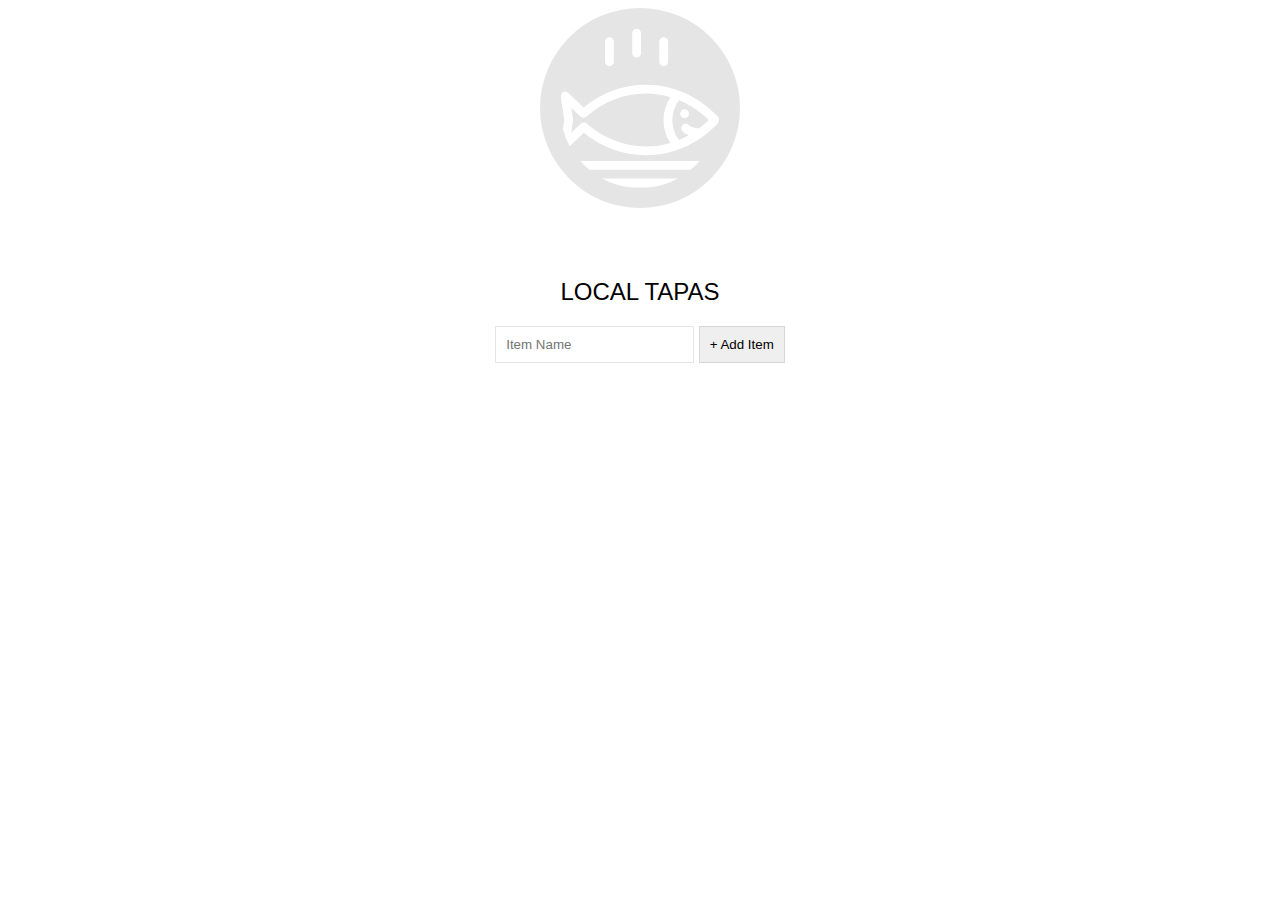
<file: index.html>
<html>
    <head>
        <link rel="stylesheet" type="text/css" href="localstorage.css">    </head>
    <body>
        <svg xmlns="http://www.w3.org/2000/svg" xmlns:xlink="http://www.w3.org/1999/xlink" version="1.1" x="0px" y="0px" viewBox="0 0 512 512" enable-background="new 0 0 512 512" xml:space="preserve"><g><path d="M495.9,425.3H16.1c-5.2,0-10.1,2.9-12.5,7.6c-2.4,4.7-2.1,10.3,0.9,14.6l39,56.4c2.6,3.8,7,6.1,11.6,6.1h401.7   c4.6,0,9-2.3,11.6-6.1l39-56.4c3-4.3,3.3-9.9,0.9-14.6C506,428.2,501.1,425.3,495.9,425.3z M449.4,481.8H62.6L43,453.6H469   L449.4,481.8z"/><path d="M158.3,122c7.8,0,14.1-6.3,14.1-14.1V43.4c0-7.8-6.3-14.1-14.1-14.1c-7.8,0-14.1,6.3-14.1,14.1v64.5   C144.2,115.7,150.5,122,158.3,122z"/><path d="M245.1,94.7c7.8,0,14.1-6.3,14.1-14.1V16.1c0-7.8-6.3-14.1-14.1-14.1C237.3,2,231,8.3,231,16.1v64.5   C231,88.4,237.3,94.7,245.1,94.7z"/><path d="M331.9,122c7.8,0,14.1-6.3,14.1-14.1V43.4c0-7.8-6.3-14.1-14.1-14.1s-14.1,6.3-14.1,14.1v64.5   C317.8,115.7,324.1,122,331.9,122z"/><path d="M9.6,385.2c5.3,2.8,11.8,1.9,16.2-2.2l50.6-47.7c56.7,46.5,126.6,71.9,198.3,71.9c0,0,0,0,0,0   c87.5,0,169.7-36.6,231.4-103.2c5-5.4,5-13.8,0-19.2c-61.8-66.5-144-103.2-231.4-103.2c-72,0-142.2,25.6-199,72.5l-50-47.1   c-4.4-4.1-10.9-5-16.2-2.2c-5.3,2.8-8.3,8.7-7.4,14.6l11.6,75L2.2,370.6C1.3,376.5,4.2,382.4,9.6,385.2z M380.9,230.8   c34.9,14.3,67.2,35.7,95.3,63.6c-10.1,10-20.8,19.2-31.9,27.5c-22.4-3.3-29.6-8.8-30.7-9.7c-4-5.7-11.8-7.7-18.1-4.4   c-6.9,3.6-9.5,12.2-5.9,19.1c1.9,3.5,7.3,10.3,22.4,16c-10.1,5.7-20.5,10.7-31.1,15.1C352.4,320.2,352.4,268.6,380.9,230.8z    M36.3,255.6l29.4,27.7c5.3,5,13.6,5.1,19.1,0.3c53.2-47.6,120.7-73.7,190-73.7c26.9,0,53.2,3.9,78.5,11.3   c-29.3,44.6-29.3,102,0,146.6c-25.3,7.4-51.6,11.3-78.5,11.3c-69,0-136.3-26-189.4-73.2c-2.7-2.4-13.4-6.3-19.1,0.3l-30.1,28.3   l5.7-40C42.2,293,36.3,255.6,36.3,255.6z"/><circle cx="398.8" cy="273.8" r="14.1"/></g></svg>
        <div class="wrapper">
            <h2>LOCAL TAPAS</h2>
            <p></p>
            <ul class="plates">
                <li>Loading Taps...</li>
            </ul>
            <form class="add-items">
                <input type="text" name="item" placeholder="Item Name" required>
                <input type="submit" value="+ Add Item" >
            </form>
        </div>
       
        <script src="local.js"></script>
    </body>
</html>
</file>
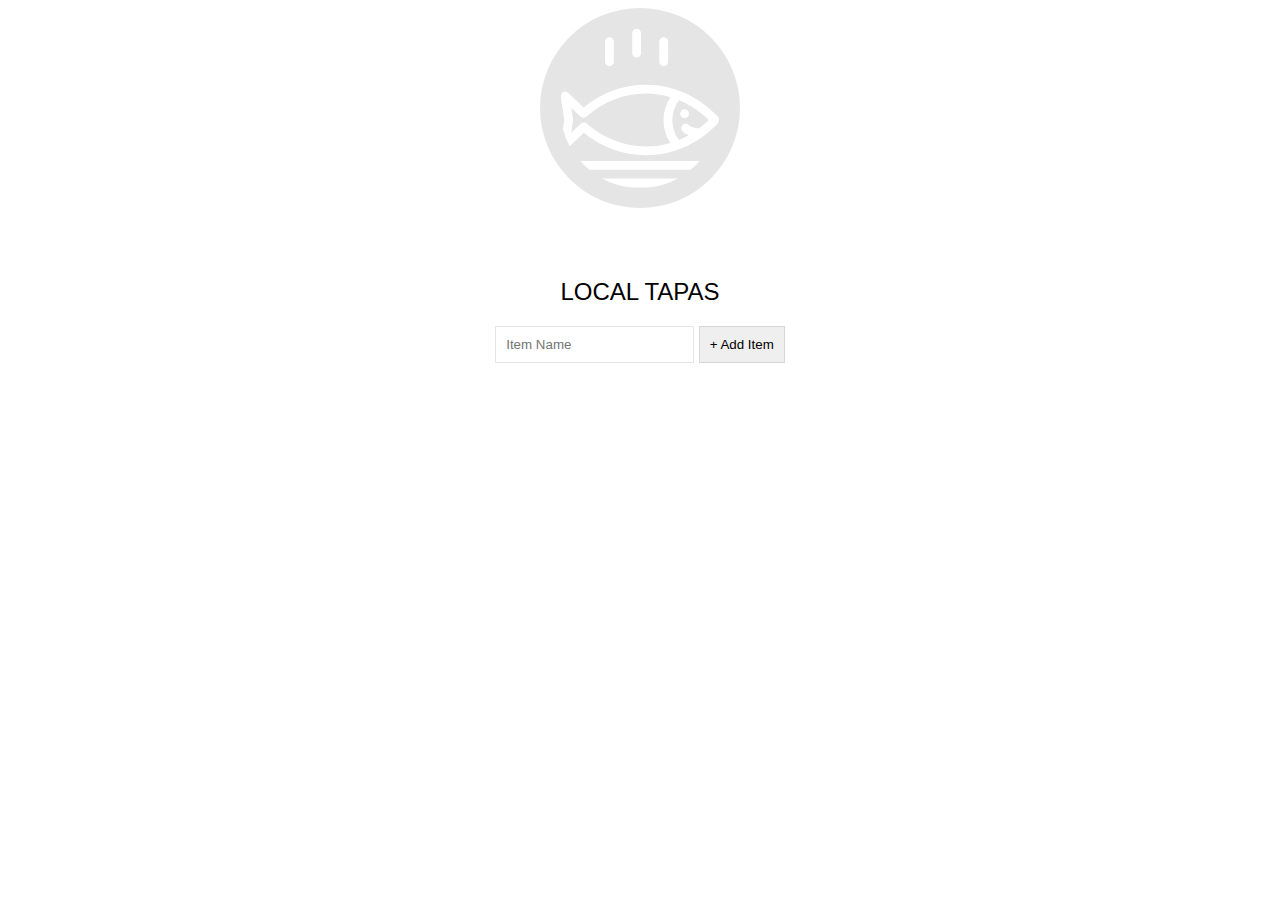
<file: localstorage.html>
<html>
    <head>
        <link rel="stylesheet" type="text/css" href="localstorage.css">    </head>
    <body>
        <svg xmlns="http://www.w3.org/2000/svg" xmlns:xlink="http://www.w3.org/1999/xlink" version="1.1" x="0px" y="0px" viewBox="0 0 512 512" enable-background="new 0 0 512 512" xml:space="preserve"><g><path d="M495.9,425.3H16.1c-5.2,0-10.1,2.9-12.5,7.6c-2.4,4.7-2.1,10.3,0.9,14.6l39,56.4c2.6,3.8,7,6.1,11.6,6.1h401.7   c4.6,0,9-2.3,11.6-6.1l39-56.4c3-4.3,3.3-9.9,0.9-14.6C506,428.2,501.1,425.3,495.9,425.3z M449.4,481.8H62.6L43,453.6H469   L449.4,481.8z"/><path d="M158.3,122c7.8,0,14.1-6.3,14.1-14.1V43.4c0-7.8-6.3-14.1-14.1-14.1c-7.8,0-14.1,6.3-14.1,14.1v64.5   C144.2,115.7,150.5,122,158.3,122z"/><path d="M245.1,94.7c7.8,0,14.1-6.3,14.1-14.1V16.1c0-7.8-6.3-14.1-14.1-14.1C237.3,2,231,8.3,231,16.1v64.5   C231,88.4,237.3,94.7,245.1,94.7z"/><path d="M331.9,122c7.8,0,14.1-6.3,14.1-14.1V43.4c0-7.8-6.3-14.1-14.1-14.1s-14.1,6.3-14.1,14.1v64.5   C317.8,115.7,324.1,122,331.9,122z"/><path d="M9.6,385.2c5.3,2.8,11.8,1.9,16.2-2.2l50.6-47.7c56.7,46.5,126.6,71.9,198.3,71.9c0,0,0,0,0,0   c87.5,0,169.7-36.6,231.4-103.2c5-5.4,5-13.8,0-19.2c-61.8-66.5-144-103.2-231.4-103.2c-72,0-142.2,25.6-199,72.5l-50-47.1   c-4.4-4.1-10.9-5-16.2-2.2c-5.3,2.8-8.3,8.7-7.4,14.6l11.6,75L2.2,370.6C1.3,376.5,4.2,382.4,9.6,385.2z M380.9,230.8   c34.9,14.3,67.2,35.7,95.3,63.6c-10.1,10-20.8,19.2-31.9,27.5c-22.4-3.3-29.6-8.8-30.7-9.7c-4-5.7-11.8-7.7-18.1-4.4   c-6.9,3.6-9.5,12.2-5.9,19.1c1.9,3.5,7.3,10.3,22.4,16c-10.1,5.7-20.5,10.7-31.1,15.1C352.4,320.2,352.4,268.6,380.9,230.8z    M36.3,255.6l29.4,27.7c5.3,5,13.6,5.1,19.1,0.3c53.2-47.6,120.7-73.7,190-73.7c26.9,0,53.2,3.9,78.5,11.3   c-29.3,44.6-29.3,102,0,146.6c-25.3,7.4-51.6,11.3-78.5,11.3c-69,0-136.3-26-189.4-73.2c-2.7-2.4-13.4-6.3-19.1,0.3l-30.1,28.3   l5.7-40C42.2,293,36.3,255.6,36.3,255.6z"/><circle cx="398.8" cy="273.8" r="14.1"/></g></svg>
        <div class="wrapper">
            <h2>LOCAL TAPAS</h2>
            <p></p>
            <ul class="plates">
                <li>Loading Taps...</li>
            </ul>
            <form class="add-items">
                <input type="text" name="item" placeholder="Item Name" required>
                <input type="submit" value="+ Add Item" >
            </form>
        </div>
       
        <script src="local.js"></script>
    </body>
</html>
</file>
<file: localstorage.css>
html{
    box-sizing: border-box;
    background: url('http://wes.io/hx9M/oh-la-la.jpg')
    center no-repeat;
    background-size:cover;
    min-height:100vh;
    display: flex;
    justify-content: center;
    align-items: center;
    text-align: center;
    font-family: Futura, "Trebuchet MS", Arial, sans-serif
}
*, *:before, *:after {box-sizing: inherit;}
svg{
    fill:white;
    background: rgba(0, 0, 0, 0.1);
    padding: 20px;
    border-radius: 50%;
    width:200px;
    margin-bottom: 50px;
}
.wrapper{
    padding: 20px;
    max-width: 350px;
    background: rgba(255,255,255,0.95);
    box-shadow: 0 0 0 10px ragb(0,0,0,0.1);
}
h2{
    text-align: center;
    margin: 0;
    font-weight: 200;
}
.plates{
    margin: 0;
    padding: 0;
    text-align: left;
    list-style: none;
}
.plates li{
    border-bottom: 1px solid rgba(0,0,0,0.2);
    padding: 10px 0;
    font-weight: 100;
    display: flex;
}
.plates label{
    flex: 1;
    cursor: pointer;
}
.plates input{
    display: none;
}
.plates input{
    display: none;
}
.plates input:checked + label:before{
    content : '🌮';
}
.add-items{
    margin-top: 20px;
}
.add-items input{
    padding: 10px;
    outline: 0;
    border: 1px solid rgba(0, 0, 0, 0.1);
}
</file>
